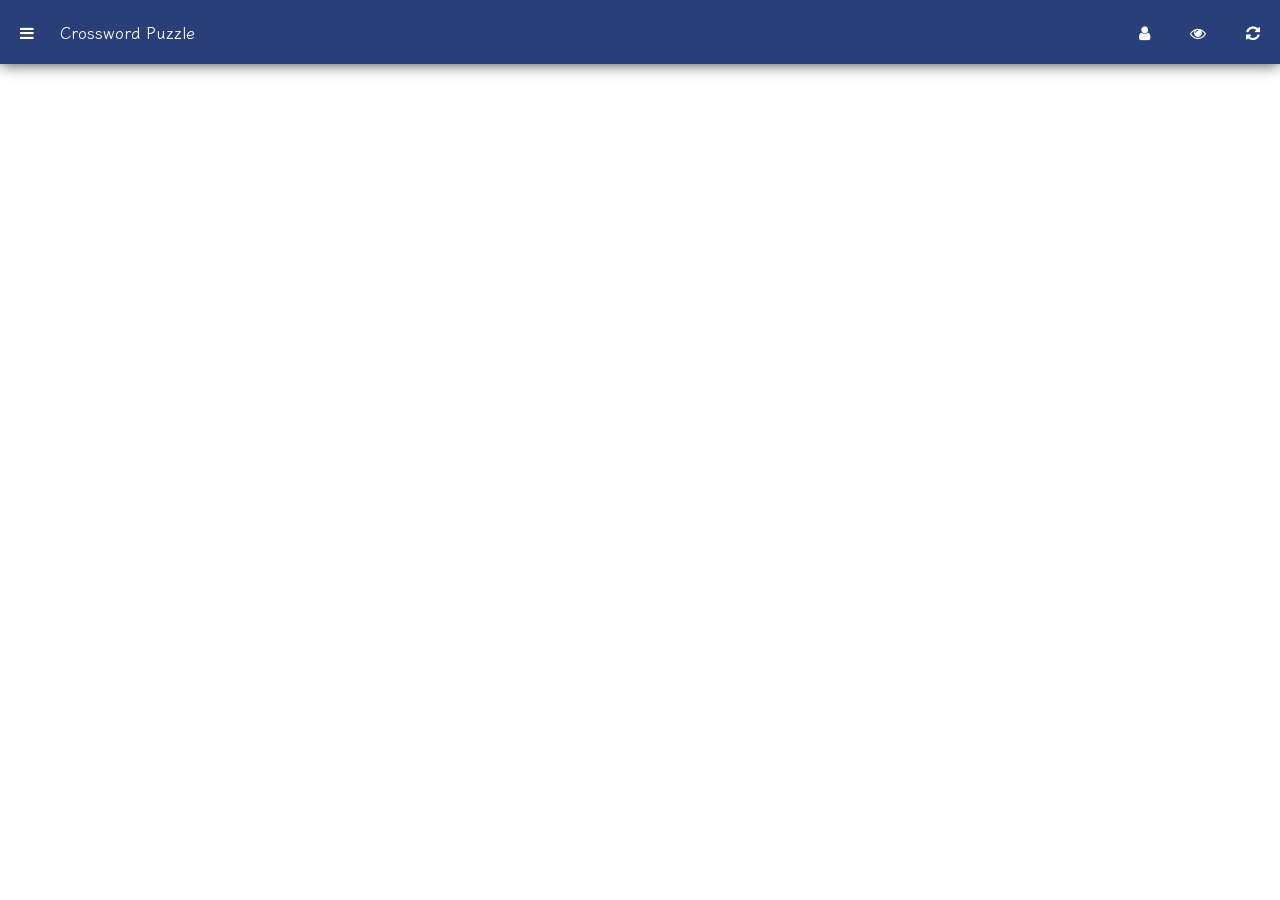
<file: apps/Crossword/index.html>
<!DOCTYPE html>
<html>
	<head>
		<title>Crossword Puzzle</title>
		<link rel="icon" type="image/x-icon" href="/assets/nav-images/logo.png" />
		<link id="favicon" rel="shortcut icon" href="/assets/nav-images/logo.png" />
		<meta
			name="viewport"
			content="width=device-width, initial-scale=1, maximum-scale=1, user-scalable=no"
		/>
		<!--Use this code to embed jquery if necessary: <script src="assets/scripts/jquery.js"></script> -->
		<script src="https://ajax.googleapis.com/ajax/libs/jquery/3.7.1/jquery.min.js"></script>

		<link rel="stylesheet" type="text/css" href="assets/css/font-awesome.css" />
		<link rel="stylesheet" type="text/css" href="assets/css/style.css" />

		<script src="assets/scripts/crossword.js"></script>
	</head>
	<body>
		<div class="screen" id="game">
			<div id="container">
				<div id="ttscontainer" style="overflow: auto; text-align: left">
					<div id="crossword"></div>
				</div>
				<div class="cluebox">
					<p style="padding: 1em; margin-bottom: 0px">
						Let's practice using our vocabulary!
					</p>
					<hr class="solid" />
					<table class="clues" id="clues">
						<tbody>
							<tr>
								<th><b>Across</b></th>
								<td><ul id="across"></ul></td>
							</tr>

							<tr>
								<th><b>Down</b></th>
								<td><ul id="down"></ul></td>
							</tr>
						</tbody>
					</table>
				</div>
			</div>

			<button onclick="toggleAnswer()">
				<i class="fa fa-eye"></i> Show Answers
			</button>
			<button onclick="location.reload()">
				<i class="fa fa-refresh"></i> Another Crossword
			</button>

			<div id="vkeyboard">
				<h3>Enter Correct Answer</h3>
				<div id="kbtnlist"></div>
				<button onclick="$('#vkeyboard').hide()">
					<i class="fa fa-times"></i> Close
				</button>
			</div>
		</div>

		<div id="appbar">
			<span class="abitem" onclick="toggledrawer()"
				><i class="fa fa-bars"></i
			></span>
			<span class="abitem" style="text-align: center; padding-left: 0px"
				>Crossword Puzzle</span
			>
			<span class="abitem" style="float: right" onclick="location.reload()"
				><i class="fa fa-refresh"></i
			></span>
			<span class="abitem" style="float: right" onclick="toggleAnswer()"
				><i class="fa fa-eye"></i
			></span>
			<span
				class="abitem"
				id="themeToggle"
				style="float: right"
				onclick="document.documentElement.classList.toggle('dark');"
				><i class="fa fa-user"></i
			></span>
		</div>
		<div id="drawer">
			<button id="themeToggle">Toggle theme</button>
			<p style="padding: 1em">Choose how much words in a single game level:</p>
			<div class="ditem" onclick="setqcount(15)">
				<i class="fa fa-pencil" style="color: #2a797a"></i> 15 Words
			</div>
			<div class="ditem" onclick="setqcount(10)">
				<i class="fa fa-pencil" style="color: #2a797a"></i> 10 Words
			</div>
			<div class="ditem" onclick="setqcount(5)">
				<i class="fa fa-pencil" style="color: #2a797a"></i> 5 Words
			</div>
		</div>
		<script src="clues.js"></script>
		<script>
document.addEventListener("DOMContentLoaded", () => {
  const btn = document.getElementById("toggle");

  btn.addEventListener("click", () => {
    document.documentElement.classList.toggle("dark");
    console.log(document.documentElement.className);
  });
		</script>
	</body>
</html>
</file>
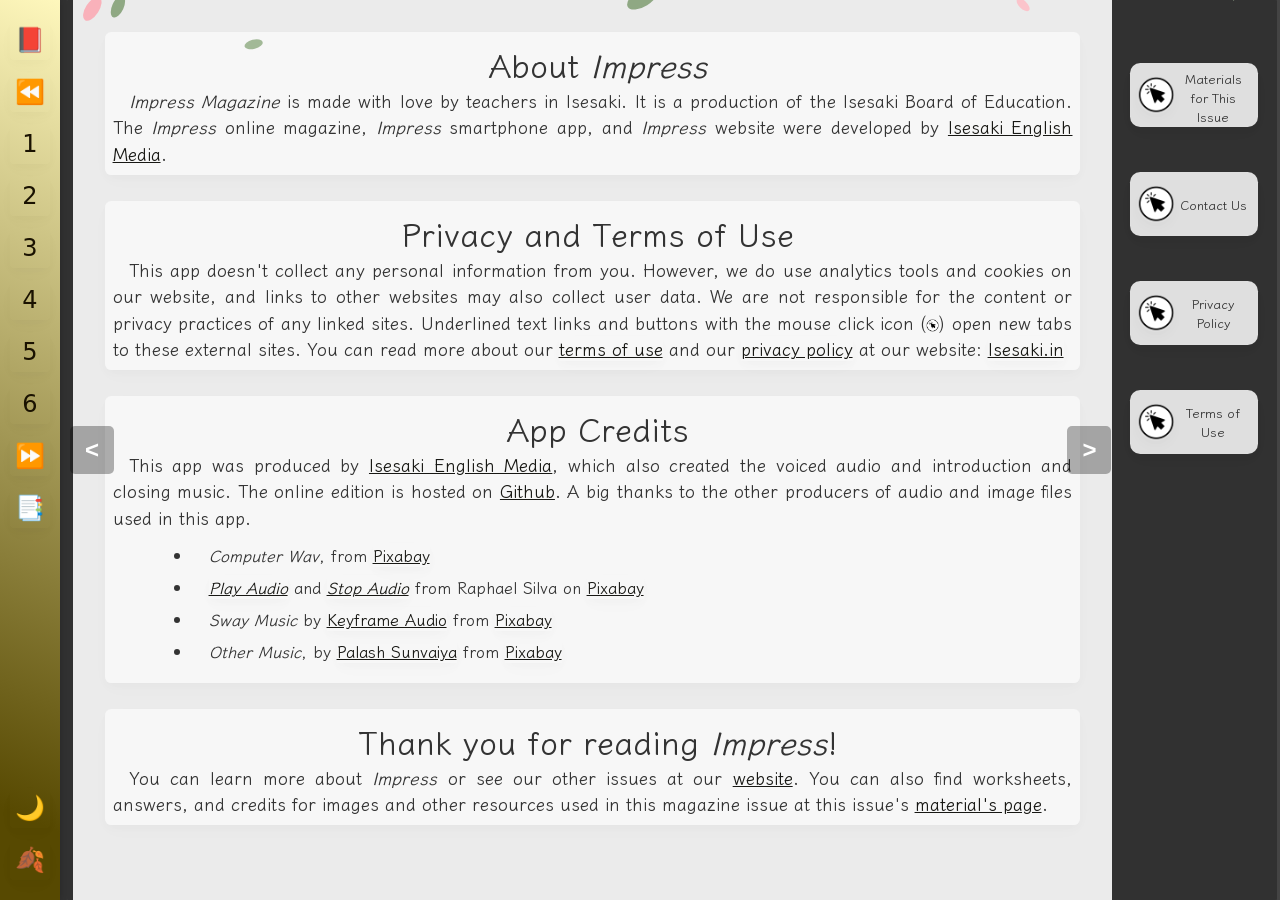
<file: about.html>
<!doctype html>
<html lang="en">
	<head>
		<meta charset="UTF-8" />
		<!-- <meta
			name="viewport"
			content="width=1920, height=1080, initial-scale=1.0, minimum-scale=1.0, maximum-scale=1.0, user-scalable=no"
		/>-->

		<meta name="viewport" content="width=device-width, initial-scale=1.0" />

		<title>Impress Magazine - Summer, 2026</title>
		<link rel="stylesheet" href="/assets/css/styles.css" />
		<link rel="icon" type="image/x-icon" href="/assets/nav-images/logo.png" />
		<link id="favicon" rel="shortcut icon" href="/assets/nav-images/logo.png" />

		<link href="/assets/css/styles-modal.css" rel="stylesheet" />
		<link href="/assets/css/styles-about-blocks.css" rel="stylesheet" />
		<link href="/assets/css/styles-audio-player.css" rel="stylesheet" />

		<script type="text/javascript" src="/assets/scripts/scripts.js"></script>

		<script>
			(function () {
				try {
					const savedTheme = localStorage.getItem("theme");
					const prefersDark = window.matchMedia(
						"(prefers-color-scheme: dark)",
					).matches;
					if (savedTheme === "dark" || (!savedTheme && prefersDark)) {
						document.documentElement.classList.add("dark");
					} else if (savedTheme === "light") {
						document.documentElement.classList.remove("dark");
					} else {
						// Default to dark if nothing set and system isn't dark
						document.documentElement.classList.add("dark");
					}
				} catch (e) {
					console.error("Error applying initial theme class:", e);
				}
			})();
		</script>
	</head>
	<body>
		<nav id="icon-nav">
			<a
				href="https://impress.isesaki.in"
				aria-label="Impress Magazine Gallery"
				class="slide-nav-trigger"
				data-target-slide="slide-alpha"
				>&#128213;</a
			>
			<a
				href="index.html"
				aria-label="Front Cover"
				class="slide-nav-trigger"
				data-target-slide="slide-beta"
				>&#x23EA;</a
			>
			<a href="1.html" aria-label="1">&#x0031;</a>
			<a href="1.html" aria-label="2">&#x0032;</a>
			<a href="3.html" aria-label="3">&#x0033;</a>
			<a href="3.html" aria-label="4">&#x0034;</a>
			<a href="5.html" aria-label="5">&#x0035;</a>
			<a href="5.html" aria-label="6">&#x0036;</a>
			<a href="cover.html" aria-label="Back Cover">&#x23E9;</a>
			<a href="about.html" aria-label="About">&#128209;</a>
			<button id="theme-toggle" aria-label="Switch theme"></button>

			<button id="snow-toggle" aria-label="Toggle Snowflakes">&#x2744;</button>
		</nav>

		<main id="hero">
			<div id="container">
				<!-- Your website content goes here -->

				<div class="item sidebar sidebar-left"></div>

				<div class="item gap-left"></div>

				<div
					class="item content-center"
					id="page-content"
					style="
						background-size: contain;
						background-position: center;
						background-repeat: no-repeat;
						overflow-y: auto;
					"
					data-page-number="8"
					data-prev-page="cover.html"
					data-next-page="index.html"
				>
					<div class="left-content">
						<div class="about-grid-container">
							<div class="about-grid-item">
								<h3 class="credit-header" style="text-align: center">
									About <i>Impress</i>
								</h3>
								<p class="credit-text">
									<i>Impress Magazine</i> is made with love by teachers in
									Isesaki. It is a production of the Isesaki Board of Education.
									The <i>Impress</i> online magazine, <i>Impress</i> smartphone
									app, and <i>Impress</i> website were developed by
									<a href="https://isesaki.in" target="_blank"
										>Isesaki English Media</a
									>.
								</p>
							</div>
							<div class="about-grid-item">
								<h3 class="credit-header" style="text-align: center">
									Privacy and Terms of Use
								</h3>

								<p class="credit-text">
									This app doesn't collect any personal information from you.
									However, we do use analytics tools and cookies on our website,
									and links to other websites may also collect user data. We are
									not responsible for the content or privacy practices of any
									linked sites. Underlined text links and buttons with the mouse
									click icon (<img
										src="/assets/nav-images/link.png"
										style="height: 13px; width: 13px"
									/>) open new tabs to these external sites. You can read more
									about our
									<a
										href="https://www.isesaki.in/terms/"
										class="credit-link"
										target="_blank"
										>terms of use</a
									>
									and our
									<a
										href="https://www.isesaki.in/privacy/"
										class="credit-link"
										target="_blank"
										>privacy policy</a
									>
									at our website:
									<a
										href="https://www.isesaki.in/"
										class="credit-link"
										target="_blank"
										>Isesaki.in</a
									>
								</p>
							</div>

							<div class="about-grid-item">
								<h3 class="credit-header" style="text-align: center">
									App Credits
								</h3>
								<p class="credit-text">
									This app was produced by
									<a href="https://isesaki.in" target="_blank"
										>Isesaki English Media</a
									>, which also created the voiced audio and introduction and
									closing music. The online edition is hosted on
									<a href="https://github.com/" target="_blank">Github</a>. A
									big thanks to the other producers of audio and image files
									used in this app.
								</p>
								<ul>
									<li class="credit-list" style="text-align: justify">
										<em>Computer Wav</em>, from
										<a
											href="https://pixabay.com/sound-effects/?utm_source=link-attribution&utm_medium=referral&utm_campaign=music&utm_content=14702"
											class="credit-link"
											target="_blank"
											>Pixabay</a
										>
									</li>
									<li class="credit-list" style="text-align: justify">
										<a
											href="https://pixabay.com/users/raphaelsilva-4702998/?utm_source=link-attribution&utm_medium=referral&utm_campaign=image&utm_content=2935460"
											class="credit-link"
											target="_blank"
											><em>Play Audio</em></a
										>
										and
										<a
											href="https://pixabay.com/users/raphaelsilva-4702998/?utm_source=link-attribution&utm_medium=referral&utm_campaign=image&utm_content=2935470"
											class="credit-link"
											target="_blank"
											><em>Stop Audio</em></a
										>
										from Raphael Silva on
										<a
											href="https://pixabay.com//?utm_source=link-attribution&utm_medium=referral&utm_campaign=image&utm_content=2935460"
											class="credit-link"
											target="_blank"
											>Pixabay</a
										>
									</li>

									<li class="credit-list" style="text-align: justify">
										<em>Sway Music</em> by
										<a
											href="https://pixabay.com/users/keyframe_audio-32058364/?utm_source=link-attribution&utm_medium=referral&utm_campaign=music&utm_content=134991"
											class="credit-link"
											target="_blank"
											>Keyframe Audio</a
										>
										from
										<a
											href="https://pixabay.com//?utm_source=link-attribution&utm_medium=referral&utm_campaign=music&utm_content=134991"
											class="credit-link"
											target="_blank"
											>Pixabay</a
										>
									</li>
									<li class="credit-list" style="text-align: justify">
										<em>Other Music</em>, by
										<a
											href="https://pixabay.com/users/p4lash-24520502/?utm_source=link-attribution&utm_medium=referral&utm_campaign=music&utm_content=144238"
											class="credit-link"
											target="_blank"
											>Palash Sunvaiya</a
										>
										from
										<a
											href="https://pixabay.com//?utm_source=link-attribution&utm_medium=referral&utm_campaign=music&utm_content=144238"
											class="credit-link"
											target="_blank"
											>Pixabay</a
										>
									</li>
								</ul>
							</div>
							<div class="about-grid-item">
								<h3 class="credit-header" style="text-align: center">
									Thank you for reading <i>Impress</i>!
								</h3>
								<p class="credit-text">
									You can learn more about <i>Impress</i> or see our other
									issues at our
									<a
										href="https://in.isesaki.in/impress-gallery"
										target="_blank"
										>website</a
									>. You can also find worksheets, answers, and credits for
									images and other resources used in this magazine issue at this
									issue's
									<a
										href="https://in.isesaki.in/impress-summer-2026"
										target="_blank"
										>material's page</a
									>.
								</p>
							</div>
						</div>
					</div>
				</div>

				<div class="item gap-right"></div>
				<div class="item sidebar sidebar-right">
					<!-- Buttons -->
					<form
						action="https://in.isesaki.in/impress-summer-2026"
						method="get"
						target="_blank"
					>
						<button
							class="center-items right-nav-buttons clickable"
							type="submit"
						>
							<img
								id="play1-2"
								class="audio-button-image clickable"
								src="/assets/nav-images/link.png"
							/>
							<h6 style="margin: auto">Materials for This Issue</h6>
						</button>
					</form>

					<form
						action="https://sites.google.com/isesaki-school.ed.jp/impress/contact"
						method="get"
						target="_blank"
					>
						<button
							class="center-items right-nav-buttons clickable"
							type="submit"
						>
							<img
								id="play1-3"
								class="audio-button-image clickable"
								src="/assets/nav-images/link.png"
							/>
							<h6 style="margin: auto">Contact Us</h6>
						</button>
					</form>

					<form
						action="https://www.isesaki.in/privacy/"
						method="get"
						target="_blank"
					>
						<button
							class="center-items right-nav-buttons clickable"
							type="submit"
						>
							<img
								id="play1-3"
								class="audio-button-image clickable"
								src="/assets/nav-images/link.png"
							/>
							<h6 style="margin: auto">Privacy Policy</h6>
						</button>
					</form>

					<form
						action="https://www.isesaki.in/terms/"
						method="get"
						target="_blank"
					>
						<button
							class="center-items right-nav-buttons clickable"
							type="submit"
						>
							<img
								id="play1-3"
								class="audio-button-image clickable"
								src="/assets/nav-images/link.png"
							/>
							<h6 style="margin: auto">Terms of Use</h6>
						</button>
					</form>
				</div>
			</div>

			<button id="prev-portrait" aria-label="Previous Slide">&lt;</button>
			<button id="next-portrait" aria-label="Next Slide">&gt;</button>
		</main>

		<canvas id="snowfall"></canvas>

		<script src="/assets/scripts/scripts-snow.js" defer></script>
		<script src="/assets/scripts/scripts-magazine-nav.js"></script>
	</body>
</html>
</file>
<file: apps/Crossword/assets/css/style.css>
@font-face {
	font-family: "Klee One";
	src: url("../../../../assets/font/kleeone_regular.ttf") format("truetype");

	font-weight: normal;
}

@font-face {
	font-family: "Klee One";
	src: url("../../../../assets/font/kleeone_semibold.ttf") format("truetype");

	font-weight: bold;
}

* {
	font-family: "Klee One", Arial, sans serif;
	font-weight: bold;
}

:root {
	--bg-main: #ffffff;
	--bg-panel: #e6e6e6;
	--bg-appbar: #2a3f7a;
	--bg-overlay: rgba(255, 255, 255, 0.85);
	--bg-noad: blue;
	--bg-noborder: #000000;
	--bg-vkeyboard: rgba(255, 255, 255, 0.85);

	--text-main: #000000;
	--text-invert: #ffffff;

	--td-border-width: 1px;
	--td-border-style: solid;
	--td-border-color: #02010a;
	--border-main: #000000;
	--border-soft: #919090;

	--accent: #2a3f7a;
	--bg-hover: rgba(255, 255, 0, 0.625);

	--scrollbar-track: #ffffff;
	--scrollbar-thumb: #000000;
	--scrollbar-thumb-hover: #555;
}

html.dark {
	color-scheme: dark;
}
html.light {
	color-scheme: light;
}

body {
	font-family: "Klee One";
	padding-top: 50px;
	padding-bottom: 70px;
	user-select: none;
}

/* SCROLLBAR STYLING */
/* width */
::-webkit-scrollbar {
	width: 2px;
	height: 2px;
}
/* Track */
::-webkit-scrollbar-track {
	background: var(--scrollbar-track);
}
/* Handle */
::-webkit-scrollbar-thumb {
	background: var(--scrollbar-thumb);
}
/* Handle on hover */
::-webkit-scrollbar-thumb:hover {
	background: var(--scrollbar-thumb-hover);
}

#appbar {
	position: fixed;
	top: 0;
	left: 0;
	right: 0;
	background-color: var(--bg-appbar);
	color: var(--text-invert);
	z-index: 313;
	-webkit-box-shadow: 0px 0px 15px 0px rgba(0, 0, 0, 0.75);
	-moz-box-shadow: 0px 0px 15px 0px rgba(0, 0, 0, 0.75);
	box-shadow: 0px 0px 15px 0px rgba(0, 0, 0, 0.75);
}
.abitem {
	padding: 20px;
	display: inline-block;
}
.noad {
	text-align: center;
}
.noad button {
	border: none;
	background-color: var(--bg-noad);
	color: var(--text-invert);
	padding: 10px;
	border-radius: 5px;
	margin: 5px;
}
#drawer {
	background-color: var(--bg-panel);
	width: 512px;
	max-width: 85%;
	position: fixed;
	left: 0;
	top: 0;
	bottom: 0;
	padding-top: 70px;
	display: none;
	overflow: auto;
	-webkit-box-shadow: 0px 0px 15px 0px rgba(0, 0, 0, 0.75);
	-moz-box-shadow: 0px 0px 15px 0px rgba(0, 0, 0, 0.75);
	box-shadow: 0px 0px 15px 0px rgba(0, 0, 0, 0.75);
}

#crossword {
	text-align: left;
	text-align: center;
	vertical-align: middle;
}

#container {
	display: flex;
	flex-direction: row;
	justify-content: space-between;
	align-items: flex-start;
}

.crossword {
	display: flex;
	border-collapse: collapse;
	font-family: "Klee One", Courier, monospace;
	margin-top: 10px;
	margin-bottom: 10px;
	flex: 1;
	text-align: center;
	vertical-align: middle;
}

.cluebox {
	display: flex;
	text-align: center;
	vertical-align: middle;
	flex-direction: column;
	flex: 1;
	margin-left: 20px; /* Adjust the margin as needed */
}

.crossword td {
	border-width: var(--td-border-width);
	border-style: var(--td-border-style);
	border-color: rgba(48, 54, 164, 0.901);

	padding: 0;
	margin: 0;
	vertical-align: middle;
	padding: 0;
	text-align: center;
	width: 30px;
	height: 30px;
}

.no-border {
	background-color: var(--bg-noborder);
}

.crossword .no-border {
	border: none;
}

.crossword td.number-png {
	filter: none;
}

.clues {
	text-align: center;
	vertical-align: middle;
}
#clues {
	font-size: 20px;
	margin: 1 auto;
	line-height: 1.5;
	padding: 0px;
}

#clues td {
	vertical-align: top;
	margin: 0 auto;
	text-align: left;
	padding: 10px;
}

.canswer {
	display: none;
	color: var(--text-main);
}
button {
	box-sizing: border-box;
	width: 100%;
	padding: 20px;
	border: none;
	outline: none;
	background-color: var(--bg-appbar);
	color: var(--text-invert);
	margin-top: 5px;
	margin-bottom: 5px;
}
#vkeyboard {
	position: fixed;
	top: 0;
	left: 0;
	right: 0;
	bottom: 0;
	background-color: var(--bg-vkeyboard);
	text-align: center;
	display: none;
	padding: 10px;
	z-index: 13;
	padding-top: 70px;
}
.kbtn {
	padding: 10px;
	border: 1px solid var(--border-main);
	background-color: var(--bg-panel);
	margin: 5px;
	display: inline-block;
	width: 30px;
}
th {
	text-align: left;
	font-weight: bold;
}
ul,
li {
	list-style-type: none;
	list-style-position: inside;
	margin: 0;
	margin-right: 5px;
	padding: 0;
}

#game {
	margin-bottom: 10px;
	padding: 10px;
	display: none;
}

.ditem {
	padding: 1em;
	border-bottom: 1px solid var(--border-main);
	margin-bottom: 3px;
}

td:hover {
	background-color: var(--bg-hover);
}
/* Solid border */
hr.solid {
	border-top: 1px solid var(--border-soft);
	width: 100%;
}

/* --- Media Queries --- */

/* Landscape Orientation (Default styles seem landscape-first, so this might refine) */
@media screen and (orientation: landscape) {
	/* Styles specific to landscape */
	/* Example: You might adjust grid columns or container sizes here */
	/* The original rule is kept for reference, but check if #container base styles suffice */
	#container {
		height: 100vh; /* Full height of viewport */
		/* width: 100vw; */ /* Already set */
		/* max-width: 177.77vh; */ /* Aspect ratio constraint using vh */
		/* height: 56.25vw; */ /* Already set */
		/* max-height: 100vh; */ /* Already set */
	}
}

/* Smaller Screens (Example: Tablets) */ /* --- Mobile Styles (screens <= 768px) --- and (orientation: portrait) and */
@media screen and (max-width: 768px) {
	#container {
		flex-direction: column; /* Stack elements vertically */
	}
}

/* Dark Mode doesn't always work consistently since javascript generation interferes with regular CSS */
@media (prefers-color-scheme: dark) {
	:root {
		--bg-main: #000000;
		--bg-panel: #1a1a1a;
		--bg-appbar: #1e2f5c;
		--bg-overlay: rgba(0, 0, 0, 0.85);
		--bg-noad: blue;
		--bg-noborder: #000000;
		--bg-vkeyboard: rgba(38, 37, 37, 0.919);

		--text-main: #ffffff;
		--text-invert: #ffffff;

		--border-main: #ffffff;
		--border-soft: #666666;
		--td-border-width: 1px;
		--td-border-style: solid;
		--td-border-color: #fffdfd;

		--accent: #4a6cff;
		--bg-hover: rgba(255, 255, 0, 0.225);

		--scrollbar-track: #000000;
		--scrollbar-thumb: #ffffff;
		--scrollbar-thumb-hover: #aaaaaa;
	}

	.crossword td {
		background-color: #fffdfd;
	}
	.crossword td.no-border {
		background-color: #080808;
	}
	.canswer {
		color: #a00404;
	}
	#vkeyboard {
		background-color: var(--bg-vkeyboard);
		color: #ffffff;
	}
	.kbtn {
		background-color: #c4c2d2;
		color: #000000;

		/* .crossword td.number-png {
		filter: invert(1);
	}  */
	}
}
</file>
<file: assets/css/styles.css>
/* --- style.css --- */
/* --- Combined styles for layout, theme, slides, toggles, and effects --- */

/* ==========================================================================
   1. FONT SETUP
   ========================================================================== */

@font-face {
	font-family: "Klee One";
	src: url("/assets/font/kleeone_regular.ttf") format("truetype");
	font-weight: normal;
	font-display: swap; /* Improves perceived performance */
}

@font-face {
	font-family: "Klee One";
	src: url("/assets/font/kleeone_semibold.ttf") format("truetype");
	font-weight: bold;
	font-display: swap;
}

@font-face {
	font-family: "Noto Sans JP";
	src: url("/assets/font/NotoSansJP-VariableFont_wght.ttf") format("truetype");
	font-weight: 100;
	font-style: normal;
	font-display: swap; /* Improves perceived performance */
}

/* ==========================================================================
   3. GLOBAL RESETS & BASE STYLES
   ========================================================================== */

*,
*::before,
*::after {
	box-sizing: border-box;
	margin: 0; /* Reset margins */
	padding: 0; /* Reset paddings */
}

/* --- Theme Variables --- */
:root {
	/* Light Mode Colors */
	--bg-color: #f8f8f8;
	--bg-color-divs: #303030ae;
	--bg-color-text-divs: #f8f8f8ef;
	--box-shadow:
		0 4px 8px 0 rgba(0, 0, 0, 0.015), 0 6px 20px 0 rgba(0, 0, 0, 0.015);
	--text-color: #333333; /* Dark text for light mode */
	--nav-bg: #e0e0e0;
	--nav-button-background-color: rgba(255, 255, 255, 0.845);
	--nav-bg-image: linear-gradient(203deg, #fef7bc 0%, #574901 90%);
	--nav-icon-color: #1a1201;
	--link-text: #181814;
	--link-hover-bg: #ffffffc2;
	--cta-bg: var(--nav-icon-color);
	--cta-text: var(--nav-bg); /* Light text for dark button in light mode */
	--tooltip-color: rgb(58, 44, 1); /* Highlight the word */
	--tooltip-text-color: #2f2e2e; /* Tooltip text color for light mode */
	--tooltip-bg-color: #e2e7d4; /* Tooltip background color for light mode */
	--slide-button-bg: rgba(0, 0, 0, 0.3);
	--slide-button-hover-bg: rgba(0, 0, 0, 0.6);
	--slide-button-text: white;

	/* --- Hero Gradient Colors (Light Mode - Slightly Brighter/Different Palette) --- */
	--hero-grad-1: hsl(280, 48%, 74%); /* Muted Violet */
	--hero-grad-2: hsl(240, 47%, 79%); /* Muted Blue */
	--hero-grad-3: hsl(180, 40%, 78%); /* Muted Cyan */
	--hero-grad-4: hsl(120, 47%, 79%); /* Muted Green */
	--hero-grad-5: hsl(60, 46%, 84%); /* Muted Yellow */
	--hero-grad-6: hsl(20, 53%, 84%); /* Muted Orange */

	--hero-text-shadow: 0 1px 3px rgba(0, 0, 0, 0.003); /* Shadow for light mode */
	--hero-cta-bg: hsla(
		0,
		0%,
		20%,
		0.7
	); /* Darker semi-transparent btn for light mode */
	--hero-cta-text: white; /* Light text on btn */
	--hero-cta-hover-bg: hsla(0, 0%, 10%, 0.8);
}

html.dark {
	/* Dark Mode Colors */
	--bg-color: #1a1a1a;
	--bg-color-divs: #080707;
	--bg-color-text-divs: #080707c8;
	--box-shadow:
		0 4px 8px 0 rgba(255, 255, 255, 0.015),
		0 6px 20px 0 rgba(255, 255, 255, 0.015);
	--text-color: #e0e0e0; /* Light text for dark mode */
	--nav-bg: #2c2c2c;
	--nav-button-background-color: rgba(255, 255, 255, 0.308);
	--nav-bg-image: linear-gradient(203deg, #0d0600 0%, #686015 90%);
	--nav-icon-color: #edebd3;
	--link-text: #fcffdb;
	--link-hover-bg: #000000ac;
	--cta-bg: var(--nav-icon-color);
	--cta-text: var(--nav-bg); /* Dark text for light button in dark mode */
	--tooltip-color: rgb(246, 247, 211); /* Highlight the word */
	--tooltip-text-color: #fff; /* Tooltip text color for dark mode */
	--tooltip-bg-color: #29282fef; /* Tooltip background color for dark mode */
	--slide-button-bg: rgba(148, 148, 148, 0.3);
	--slide-button-hover-bg: rgba(255, 255, 255, 0.4);
	--slide-button-text: rgba(218, 252, 236, 0.866);

	/* --- Hero Gradient Colors (Dark Mode - Original Dark Rainbow) --- */
	--hero-grad-1: hsl(0, 64%, 6%); /* Dark Red */
	--hero-grad-2: hsl(41, 66%, 9%); /* Dark Orange */
	--hero-grad-3: hsl(80, 67%, 7%); /* Dark Yellow-Green */
	--hero-grad-4: hsl(160, 68%, 6%); /* Dark Teal */
	--hero-grad-5: hsl(220, 66%, 8%); /* Dark Blue */
	--hero-grad-6: hsl(280, 68%, 6%); /* Dark Violet */

	--hero-text-shadow: 0 1px 2px rgba(0, 0, 0, 0.03); /* Shadow for dark mode */
	--hero-cta-bg: hsla(
		0,
		0%,
		100%,
		0.75
	); /* Lighter semi-transparent btn for dark mode */
	--hero-cta-text: #1a1a1a; /* Dark text on btn */
	--hero-cta-hover-bg: hsla(0, 0%, 100%, 0.9);
}
/* --- End Theme Variables --- */

/* --- Base Styles --- */
html,
body {
	height: 100%;
	font-family:
		system-ui,
		-apple-system,
		BlinkMacSystemFont,
		"Segoe UI",
		Roboto,
		Oxygen,
		Ubuntu,
		Cantarell,
		"Open Sans",
		"Helvetica Neue",
		sans-serif;
	background-color: var(--bg-color-divs);
	color: var(--text-color); /* Default text color applies */
	transition:
		background-color 0.3s ease,
		color 0.3s ease;

	scrollbar-width: thin;
	scrollbar-color: rgba(255, 255, 255, 0.085) transparent;
}

.body::-webkit-scrollbar {
	width: 1px;
}

.body::-webkit-scrollbar-thumb {
	background-color: rgba(255, 255, 255, 0.25);
	border-radius: 1px;
}

.body::-webkit-scrollbar-thumb:hover {
	background-color: rgba(255, 255, 255, 0.8);
}

/* --- Navigation Bar (Desktop - Default) --- */
#icon-nav {
	position: fixed;
	top: 0;
	left: 0;
	bottom: 0;
	width: 60px;
	background-color: var(--nav-bg);
	background-image: var(--nav-bg-image);
	display: flex;
	flex-direction: column;
	align-items: center;
	padding-top: 20px;
	padding-bottom: 20px;
	gap: 12px;
	z-index: 30;
	transition:
		background-color 0.3s ease,
		width 0.3s ease,
		height 0.3s ease,
		top 0.3s ease,
		right 0.3s ease,
		left 0.3s ease,
		bottom 0.3s ease,
		flex-direction 0s;
	box-shadow: 0vw 0.01vw 0.5vw rgba(0, 0, 0, 0.2);
}
/* Nav Links and Base Button Styles (Shared) */
#icon-nav a,
#icon-nav button {
	color: var(--nav-icon-color);
	font-size: 24px;
	text-decoration: none;
	padding: 8px;
	border-radius: 4px;
	display: flex;
	justify-content: center;
	align-items: center;
	transition:
		background-color 0.2s ease,
		color 0.3s ease;
	border: none;
	background: none;
	cursor: pointer;
	width: 40px;
	height: 40px;
	flex-shrink: 0;
	box-shadow: var(--box-shadow);
}
#icon-nav a:hover,
#icon-nav button:hover {
	background-color: var(--link-hover-bg);
	box-shadow: var(--box-shadow);
}
/* Theme Toggle Button Specifics (Desktop) */
#theme-toggle {
	margin-top: auto;
	box-shadow: var(--box-shadow);
}
/* Snow Toggle Button Specifics (Desktop) */
#snow-toggle {
	margin-top: 0;
	box-shadow: var(--box-shadow);
}

/* --- Hero Section (Desktop - Default) --- */
#hero {
	min-height: 100vh;
	height: 100%;
	display: flex;
	justify-content: center;
	align-items: center;
	text-align: center;
	transition:
		padding-top 0.3s ease,
		padding-right 0.3s ease;
	padding-right: 0px;
	padding-left: 0px;
	padding-top: 0px;
	padding-bottom: 0px;
	position: relative;
	overflow: hidden;
	/* --- Animated Dark Rainbow Background --- */
	/* Use CSS variables for gradient colors */
	/* background: linear-gradient(
		135deg,
		var(--hero-grad-1),
		var(--hero-grad-2),
		var(--hero-grad-3),
		var(--hero-grad-4),
		var(--hero-grad-5),
		var(--hero-grad-6),
		var(--hero-grad-1)  Repeat first color for loop 
	); */
	background-size: 500% 500%;
	animation: waveAnimation 10s ease infinite;
	/* --- End Animated Background --- */
}

/* Ensure hero text uses theme text color but adds shadow for readability */
#hero h1,
#hero h2,
#hero h3,
#hero h4,
#hero h5,
#hero p {
	color: var(--text-color); /* USE THEME VARIABLE */
	text-shadow: var(--hero-text-shadow); /* Use theme-dependent shadow */
	position: relative; /* Ensure text is layered above background */
	z-index: 5;
}
/* Style hero CTA button using theme variables for its specific context */
#hero .cta-button {
	background-color: var(--hero-cta-bg);
	color: var(--hero-cta-text);
	text-shadow: none;
	border: 1px solid rgba(0, 0, 0, 0.1);
	position: relative;
	z-index: 5;
	transition:
		background-color 0.3s ease,
		color 0.3s ease;
}
#hero .cta-button:hover {
	background-color: var(--hero-cta-hover-bg);
}

/* --- Slides --- */
.slides-container {
	width: 100%;
	height: auto;
	display: flex;
	justify-content: center;
	align-items: center;
	min-height: 200px;
	position: relative;
	z-index: 3; /* Behind text/buttons */
	height: 100%; /* Ensure text is centered vertically */
}
.slide {
	display: none;
	flex-direction: column;
	align-items: center;
	text-align: center;
	padding: 20px;
	width: 100%;
	max-width: 600px;
	animation: fadeIn 0.6s ease-in-out;
}

.slide.active {
	display: flex;
}

/* Call to Action Button in Slides */
.cta-button {
	display: inline-block;
	padding: 10px 20px;
	background-color: var(--cta-bg);
	color: var(--cta-text);
	text-decoration: none;
	border-radius: 5px;
	font-weight: bold;
	transition:
		background-color 0.3s ease,
		color 0.3s ease,
		opacity 0.2s ease;
}

.cta-button:hover {
	opacity: 0.9;
}

.slide h2 {
	font-size: 2rem;
	margin-bottom: 0.8rem;
	color: var(--text-color);
	transition: color 0.3s ease;
}

.slide p {
	font-size: 1.1rem;
	line-height: 1.6;
	margin-bottom: 1.5rem;
	color: var(--text-color);
	transition: color 0.3s ease;
}

/* Slide Content styles are handled by the #hero selectors above */

/* --- Slide Navigation Buttons (Prev/Next - Desktop Default) --- */
#prev-portrait,
#next-portrait {
	position: absolute;
	top: 50%;
	transform: translateY(-50%);
	background-color: var(--slide-button-bg);
	color: var(--slide-button-text);
	border: none;
	font-size: 24px;
	font-weight: bold;
	padding: 10px 15px;
	cursor: pointer;
	border-radius: 5px;
	z-index: 5; /* Above slides, below nav */
	transition:
		background-color 0.3s ease,
		color 0.3s ease,
		right 0.3s ease,
		left 0.3s ease;
}
#prev-portrait:hover,
#next-portrait:hover {
	background-color: var(--slide-button-hover-bg);
}
#prev-portrait {
	left: calc(55px + 15px);
}
#next-portrait {
	right: calc(12vw + 15px);
}

/* --- Snowfall Canvas --- */
#snowfall {
	position: fixed;
	top: 0;
	left: 0;
	width: 100%;
	height: 100%;
	pointer-events: none;
	z-index: 4;
	/* display initial state set by JS */
}

/* --- Animations --- */
@keyframes fadeIn {
	from {
		opacity: 0;
	}
	to {
		opacity: 1;
	}
}
/* Keyframes for Hero Background Animation */
@keyframes waveAnimation {
	0% {
		background-position: 0% 50%;
	}
	50% {
		background-position: 100% 50%;
	}
	100% {
		background-position: 0% 50%;
	}
}

/* --- Main Layout Container --- */

#container {
	position: relative;
	top: 0;
	right: 0;
	bottom: 0;
	left: 0;
	width: 100%;
	height: 100%;
	/* height: 56.25vw;  16:9 aspect ratio (9/16 * 100) based on width */
	max-height: 100vh; /* Prevent container from exceeding viewport height */
	max-width: 100%; /* Prevent container from exceeding viewport width */
	/* padding-bottom: 56.25%; */ /* Alternative aspect ratio method, usually used with height: 0 */
	margin: 0.2vw;
	overflow: hidden;
	background-color: var(--bg-color-divs); /* Use theme variable */

	/* Grid Layout Setup */
	display: grid;
	grid-template-columns: 65px 5px 1fr 5px 12.5vw; /* sidebar | gap | content | gap | sidebar */
	grid-template-areas: "sidebar-left gap-left content-center gap-right sidebar-right";
	grid-gap: 0vw; /* Explicitly setting gap to 0 */
	z-index: 2; /* Base layer for content */
}

/* --- Grid Areas within #container --- */

#container .sidebar-left {
	grid-area: sidebar-left;
	display: flex;
	height: 100%;
	align-items: center;
	justify-content: center;
	flex-direction: column;
	z-index: 5; /* Above gap, below content */
	border-radius: 0.15vw;
	/* Combined box-shadow rule */
	/* box-shadow: 0vw 0.01vw 0.05vw rgba(0, 0, 0, 0.5); */
	/* Sidebar Gradient Coloring -- Change this for each issue */
	/* Moved from separate .sidebar class for clarity as it applies here */
	background-color: var(--bg-color-divs); /* Use theme variable */

	padding: 1vw; /* Moved from .sidebar */
}

#container .gap-left {
	grid-area: gap-left;
	height: 100%;
	background-color: var(--bg-color-divs);

	z-index: 0; /* Lowest z-index */
}

#container .content-center {
	grid-area: content-center;
	padding: 0;
	margin: 0;
	height: 100%;
	width: 100%;
	border: 0vw;
	background-color: var(--bg-color-divs);
	/* box-shadow: 0vw 0.01vw 0.5vw rgba(0, 0, 0, 0.2); */
	z-index: 3; /* Highest z-index */
	/* Example background commented out */
	/* background-image: url('./Web/page01.jpg');
	   background-size: contain;
	   background-position: center;
	   background-repeat: no-repeat; */
}

#container .gap-right {
	grid-area: gap-right;
	height: 100%;
	background-color: var(--bg-color-divs);

	z-index: 0; /* Lowest z-index */
}

#container .sidebar-right {
	grid-area: sidebar-right;
	display: flex;
	height: 100%;
	align-items: flex-end;
	justify-content: right;
	flex-direction: column;
	z-index: 5; /* Above gap, below content */
	border-radius: 0.15vw;
	/* Combined box-shadow rule */
	/* box-shadow: 0vw 0.01vw 0.05vw rgba(0, 0, 0, 0.5); */
	/* Sidebar Gradient Coloring -- Change this for each issue */
	/* Moved from separate .sidebar class for clarity as it applies here */
	background-color: var(--bg-color-divs);
	padding-top: 7vh; /* Moved from .sidebar */
	padding-inline: 1.5vw;
	gap: 5vh; /* Added gap between items */
}

/* --- Typography --- */
/* Note: Using vw units for font-size provides fluid scaling but can lead */
/* to accessibility issues (too large/small text) and ignores user preferences. */
/* Consider using 'rem', 'em', or CSS clamp() for better control. */

p {
	font-size: 2vw;
	line-height: 1.5;
}

.small-text {
	font-size: 1.7vw;
	text-align: left;
}

h1 {
	font-size: 2.6rem;
	font-weight: bold;
}

h2 {
	font-size: 2.1rem;
	font-weight: bold;
}

h3 {
	font-size: 2rem;
	font-weight: bold;
}

h4 {
	font-size: 2vw;
	font-weight: bold;
}

h5 {
	font-size: 1.5vw;
	font-weight: bold;
}

h6 {
	font-size: 1vw;
	font-weight: bold;
}

small {
	font-size: 0.6vw;
}

.credit-text {
	font-size: 1.3vw;
	text-indent: 1vw; /* Mixes vw and vh, consider standardizing */
	line-height: 2;
	text-align: justify;
	color: var(--text-color);
}

.credit-text-small {
	font-size: 1vw; /* Mixes vw and vh, consider standardizing */

	font-family: "Noto Sans JP";
	margin-left: 0.3vh;
	line-height: 2;
	text-indent: -0.3vh; /* Creates a hanging indent */
	line-height: 1.2;
}

.credit-link {
	cursor: pointer;
	box-shadow: var(--box-shadow);
}

.credit-link:hover {
	background-color: var(--link-hover-bg);
}

/* --- Component Styles --- */

.item {
	background-color: var(--bg-color);
	/* background-image: linear-gradient(130deg, #bcb8c4 0%, #9da5c9 55%, #bcb8c4 100%); */
	box-shadow: none;
	color: var(--text-color);
	border-radius: 0vw;
	border: 0vw solid #171717;

	display: inline-grid; /* Changed from flex */
	justify-content: center;
	align-items: center;
	font-size: 1.1vw;
	font-weight: bold;
}

/* Combined .header and .footer styles */
.header,
.footer {
	background-color: var(--bg-color);
	background-image: linear-gradient(160deg, #eeedf1 0%, #3c1000 127%);
	box-shadow: 0vw 0.01vw 0.05vw rgba(0, 0, 0, 0.5); /* Simplified shadow */
	border: 0vw;
	text-align: center;
	border-radius: 0.15vw;
	margin: 0.1vw;
	align-items: center; /* Useful if display is flex/grid */
	justify-content: center; /* Useful if display is flex/grid */
}

/* Buttons */
.menu-button {
	height: 6.2vw;
	width: 6.2vw;
	background-image: linear-gradient(160deg, #f0eff3 0%, #0e0135 127%);
	border-radius: 0.15vw; /* Consistent radius */
	box-shadow: 0vw 0.1vw 0.5vw rgba(0, 0, 0, 0.5);
	border: 0vw;
	color: var(--text-color);
	font-family: "Klee One", cursive;
	object-fit: contain; /* Useful for replaced elements like img inside */
	display: inline-flex;
	justify-content: center;
	align-items: center;
	transition:
		background-color 0.2s,
		transform 0.2s; /* Added transform */
}

.menu-button:hover {
	background-color: rgba(16, 3, 73, 0.884);
	/* Suggestion: Use transform for scaling instead of changing dimensions */
	/* to avoid layout shifts (reflow). */
	/* height: 7vw; */
	/* width: 7vw; */
	transform: scale(1.1);
}

.menu-button-small {
	height: 3.1vw;
	width: 6.2vw;
	background-image: linear-gradient(160deg, #f0eff3 0%, #0b0135 127%);
	border-radius: 0.15vw; /* Consistent radius */
	box-shadow: 0vw 0.1vw 0.5vw rgba(0, 0, 0, 0.5);
	border: 0vw;
	color: #f8f6ff;
	font-family: "Klee One", cursive;
	object-fit: contain;
	display: inline-flex;
	justify-content: center;
	align-items: center;
	transition:
		background-color 0.2s,
		transform 0.2s; /* Added transform */
}

.menu-button-small:hover {
	background-color: rgba(28, 6, 124, 0.884);
	/* Suggestion: Use transform for scaling */
	/* height: 4vw; */
	/* width: 7vw; */
	transform: scale(1.1);
}

/* Image Buttons (Audio, QR, Left Menu) */
/* Base class for common hover behavior (optional refactor) */
.image-button-base {
	box-shadow: var(--box-shadow);
	object-fit: contain;
	transition:
		background-color 0.2s,
		transform 0.2s; /* Added transform */
	cursor: pointer; /* Indicate interactivity */
}

.image-button-base:hover {
	/* Define a generic hover background or use specific ones below */
	transform: scale(1.1); /* Use transform for scaling */
}

.audio-button-image {
	/* extends .image-button-base */
	box-shadow: var(--box-shadow);
	object-fit: contain;
	transition:
		background-color 0.2s,
		transform 0.2s;
	cursor: pointer;
	border-radius: 5vw; /* Large radius for circle */
	max-height: 3vw;
	max-width: 3vw;
}

.audio-button-image:hover {
	background-color: rgba(173, 196, 255, 0.884);
	transform: scale(1.1);
	/* max-height: 3.3vw; */ /* Avoid changing dimensions */
	/* max-width: 3.3vw; */
}

.audio-button-image-small {
	/* extends .image-button-base */
	box-shadow: 0vw 0.01vw 0.05vw rgba(0, 0, 0, 0.5);
	object-fit: contain;
	transition:
		background-color 0.2s,
		transform 0.2s;
	cursor: pointer;
	border-radius: 3vw; /* Large radius for circle */
	max-height: 1.5vw;
	max-width: 1.5vw;
}

.audio-button-image-small:hover {
	background-color: rgba(181, 173, 255, 0.884);
	transform: scale(1.1);
	/* max-height: 2vw; */ /* Avoid changing dimensions */
	/* max-width: 2vw; */
}

.qr-button-image {
	/* extends .image-button-base */
	box-shadow: 0vw 0.01vw 0.05vw rgba(0, 0, 0, 0.5);
	object-fit: contain;
	transition:
		background-color 0.2s,
		transform 0.2s;
	cursor: pointer;
	border-radius: 0vw;
	max-height: 5.7vw;
	max-width: 5.7vw;
}

.qr-button-image:hover {
	background-color: rgba(189, 173, 255, 0.884);
	transform: scale(1.02); /* Subtle scale for less jump */
	/* max-height: 5.8vw; */
	/* max-width: 5.8vw; */
}

.qr-button-image-large {
	/* extends .image-button-base */
	box-shadow: 0vw 0.01vw 0.05vw rgba(0, 0, 0, 0.5);
	object-fit: contain;
	transition:
		background-color 0.2s,
		transform 0.2s;
	cursor: pointer;
	border-radius: 0vw;
	max-height: 10.5vw;
	max-width: 10.5vw;
}

.qr-button-image-large:hover {
	background-color: rgba(184, 173, 255, 0.884);
	transform: scale(1.02); /* Subtle scale */
	/* max-height: 10.7vw; */
	/* max-width: 10.7vw; */
}

.left-menu-image {
	/* extends .image-button-base */
	box-shadow: 0vw 0.1vw 0.5vw rgba(0, 0, 0, 0.5); /* Slightly different shadow */
	object-fit: contain;
	transition:
		background-color 0.2s,
		transform 0.2s;
	cursor: pointer;
	border-radius: 0.1vw;
	height: 2.7vw;
	width: 2.7vw;
	background-color: #dfdefd;
}

.left-menu-image:hover {
	background-color: rgba(173, 178, 255, 0.884);
	transform: scale(1.2); /* Larger scale */
	/* height: 3.5vw; */
	/* width: 3.5vw; */
}

/* Styled Links */
a {
	color: var(--link-text);
	/*color: var(--text-color);  Default text color applies */
	cursor: pointer;
}

a.button {
	/* Makes <a> tags look like buttons */
	-webkit-appearance: button;
	-moz-appearance: button;
	appearance: button;
	text-decoration: none;
	color: initial; /* Or set a specific color */
	/*color: var(--text-color);  Default text color applies */
	cursor: pointer;
}

/* --- Left Sidebar Specific Content --- */

.header-left {
	height: 6vw;
	width: 6vw;
	z-index: 4; /* Ensure it's above sidebar background? */
	margin: 0.5vw;
	background: none; /* Explicitly no background */
}

.left-menu {
	display: flex;
	align-items: center;
	/* justify-content: space-between; */ /* This spreads items out, center might be intended */
	justify-content: center; /* If buttons should be centered */
	flex-direction: column;
	grid-gap: 0.5vw;
	padding: 0vw;
	margin: 0.5vw;
	margin-bottom: 1vw;
	height: 37.25vw; /* Specific height */
	width: 100%; /* Take full width of sidebar area */
}

.footer-left-top {
	height: 3vw;
	width: 6vw;
	z-index: 4;
	margin: 0.5vw;
	background: none;
}
.footer-left-bottom {
	height: 3vw;
	width: 6vw;
	z-index: 4;
	margin: 0.5vw;
	background: none;
}

.left-menu-button {
	/* Container for the menu image, if needed */
	display: flex;
	align-items: center;
	justify-content: center;
	flex-direction: column;
}

.left-content {
	padding: 0;
	margin: 0;
	height: inherit; /* Inherit height from container */
	width: inherit; /* Inherit width */
	border: 0vw;
}

.left-content-image {
	height: inherit;
	width: inherit;
	padding: 0;
	margin: 0;
	border: 0vw;
	object-fit: contain;
	display: block; /* Removes extra space below image */
}

/* --- Utility Classes --- */

.center-items {
	display: flex;
	justify-content: flex-start; /* Correct value for left alignment */
	align-items: center;
	background-color: var(--bg-color);
	border: none;
	color: var(--text-color);
	font-family: "Klee One"; /* Already default, but explicit */
	border-radius: 0.8vw; /* Removed duplicate */
	padding: 0.5vw;
}

.right-nav-buttons {
	height: 5vw;
	width: 10vw;
	justify-content: flex-start; /* Correct value */
	background-color: var(--nav-button-background-color);
	box-shadow: var(--box-shadow);
	/* Assumes display: flex/grid is set on parent or here */
}

.hidden-fill-image {
	opacity: 0;
	height: inherit;
	width: inherit;
	padding: 0;
	margin: 0;
	object-fit: fill;
	display: block;
	border: 0vw;
	border-radius: 0vw;
}

.clickable {
	cursor: pointer;
}

/* --- Audio and Video Controls --- */
audio {
	display: block;
	position: absolute;
	width: 20vw;
	height: 3.3vh;
	top: 2.4vh; /* Adjust positioning */
	left: calc(15px + 11vw);

	z-index: 10; /* Ensure controls are above other content */

	color: var(--text-color); /* Match close button style */
	/*background-color: var(--bg-color);  Match close button style */

	cursor: pointer;
	transition: color 0.2s;

	background-color: var(--bg-color); /* Match close button style */
	color: var(--text-color); /* Match close button style */
	border-radius: 0.5vw; /* Rounded corners for controls */
	box-shadow: var(--box-shadow); /* Shadow for depth */
	padding: 0.5vw; /* Padding for aesthetics */
	transition:
		background-color 0.3s ease,
		color 0.3s ease;
}

/* --- Media Queries --- */

/* Landscape Orientation (Default styles seem landscape-first, so this might refine) */
@media screen and (orientation: landscape) {
	/* Styles specific to landscape */
	/* Example: You might adjust grid columns or container sizes here */
	/* The original rule is kept for reference, but check if #container base styles suffice */
	#container {
		height: 100vh; /* Full height of viewport */
		/* width: 100vw; */ /* Already set */
		/* max-width: 177.77vh; */ /* Aspect ratio constraint using vh */
		/* height: 56.25vw; */ /* Already set */
		/* max-height: 100vh; */ /* Already set */
	}
}

/* Smaller Screens (Example: Tablets) (screens <= 768px) or Portrait Mode */
@media screen and (max-width: 768px), screen and (orientation: portrait) {
	#icon-nav {
		top: 0;
		right: 0;
		left: 0;
		bottom: auto;
		width: 100%;
		height: 55px;
		flex-direction: row;
		justify-content: space-around;
		align-items: center;
		padding-top: 0;
		padding-bottom: 0;
		padding-left: 5px;
		padding-right: 5px;
		gap: 1px;
	}

	#icon-nav a,
	#icon-nav button {
		font-size: 18px;

		padding: 6px;
		border-radius: 3px;

		width: 36px;
		height: 36px;
		flex-shrink: 0;
		box-shadow: var(--box-shadow);
	}

	h1 {
		font-size: 3vw;
		font-weight: bold;
	}

	h2 {
		font-size: 1.5rem;
		font-weight: bold;
	}

	h3 {
		font-size: 1.3rem;
		font-weight: bold;
	}

	#theme-toggle,
	#snow-toggle {
		margin-top: 0;
	}
	#hero {
		padding-right: 0px;
		padding-left: 0px;
		padding-top: 0px; /* Nav height + gap */
	}
	#prev-slide {
		left: 10px;
		padding: 8px 12px;
		font-size: 20px;
	}
	#next-slide {
		right: 10px;
		padding: 8px 12px;
		font-size: 20px;
	}
	#hero h2 {
		font-size: 1.8rem;
	}
	#hero p {
		font-size: 1rem;
	}

	#container {
		/* Adjust the grid layout for mobile */
		grid-template-columns: 1fr; /* Single column for vertical layout */
		grid-template-rows: 60px auto auto auto auto; /* Define rows based on content */
		grid-template-areas:
			"sidebar-left"
			"gap-left"
			"content-center"
			"gap-right"
			"sidebar-right"; /* Adjust order as needed */
		/* You might want to add a vertical gap if desired */
		grid-row-gap: 0px; /* Example vertical gap */
		height: 100vh; /* Full height of viewport */
	}

	/* You might need to adjust styles for the sidebar and content for the vertical layout */
	#container .sidebar-left {
		/* Styles for the top sidebar in vertical layout */
		width: 100%; /* Make it full width */
		height: 60px;
		padding-top: 1vh;
	}

	#container .gap-left {
		/* Styles for the gap in vertical layout (might be less relevant or removed) */
		/* Example: hide the gap in vertical layout */
		height: 5px;
	}
	#container .gap-right {
		/* Styles for the gap in vertical layout (might be less relevant or removed) */
		display: none; /* Example: hide the gap in vertical layout */
		height: 0vh;
	}

	#container .content-center {
		/* Styles for the content in vertical layout */
		height: 83vh;
	}

	/* You might need to adjust styles for the sidebar and content for the vertical layout */
	#container .sidebar-right {
		/* Styles for the top sidebar in vertical layout */
		width: 100%; /* Make it full width */
		height: 8vh;
		flex-direction: row;
		align-items: center;
		background-color: var(--bg-color-divs);

		justify-content: center;

		padding-top: 0vh; /* Moved from .sidebar */
		gap: 3vw; /* Added gap between items */
	}

	#prev-portrait {
		left: calc(0px + 15px);
	}
	#next-portrait {
		right: calc(0px + 15px);
	}
	.credit-text {
		font-size: xxx-small;
		line-height: 1;
		text-align: justify;
		color: var(--text-color);
	}

	.credit-text-small {
		font-size: xxx-small;
		line-height: 1;
	}

	audio {
		top: calc(5px + 4rem); /* Adjust positioning */
		font-size: 10px; /* Match close button size - 2.5vw;*/
		width: 60vw;
	}
}
@media (hover: hover) {
	.caption-text::-webkit-scrollbar-thumb {
		background-color: transparent;
	}

	.caption-text:hover::-webkit-scrollbar-thumb {
		background-color: rgba(255, 255, 255, 0.35);
	}
}
</file>
<file: assets/css/styles-modal.css>
/* --- styles-modal.css --- */
/* --- Modal Styles --- */

/* ==========================================================================
   1. Font Setup
   ========================================================================== */

@font-face {
	font-family: "Klee One";
	src: url("/assets/font/kleeone_regular.ttf") format("truetype");
	font-display: swap; /* Improves perceived performance */
}

@font-face {
	font-family: "Noto Sans JP";
	src: url("/assets/font/NotoSansJP-VariableFont_wght.ttf") format("truetype");
	font-weight: 100;
	font-style: normal;
	font-display: swap; /* Improves perceived performance */
}

/* ==========================================================================
   2. Hidden Text (Modal) Styles
   ========================================================================== */

.hidden-text {
	/* Serves as the modal background/overlay */
	display: none; /* Hidden by default, shown via JS */
	position: fixed; /* Cover viewport */
	z-index: 10; /* High stack order */
	left: 0;
	top: 0;
	width: 100%;
	height: 100%;
	overflow: auto; /* Scroll if content overflows */
	background-color: rgba(0, 0, 0, 0.65);
	color: var(--text-color); /* Default text color for overlay (if any) */
	/* Centering for the modal-content box */
	/* display: flex; /* Use flex to center modal-content */
	/* justify-content: center; */
	/* align-items: center; */
	/* Note: Padding-top method also works if flex is not desired */
	padding-top: 0vh; /* Adjust as needed for vertical position */
	padding-left: 60px; /* Adjust as needed for horizontal position */

	font-family: "Klee One", cursive;
}

.modal-content {
	position: relative; /* Needed for absolute positioning of close button */
	background-color: var(--bg-color-divs);
	color: var(--text-color); /* Text color inside modal */
	margin: auto; /* Centered horizontally */
	padding: 1%; /* Padding applied to header/body/footer */
	border: 0px solid #888;
	width: 100%; /* Responsive width */
	height: 100%;

	/* max-width: 800px;  Optional max-width */

	animation: animatetop 0.15s;
}

/* Text container with flexbox */
.text-container {
	max-width: 100%;
	max-height: 100%;
	width: 100%;
	height: 100%;
	box-shadow: var(--box-shadow);
}

/* Modal Animation */
@keyframes animatetop {
	from {
		top: -300px; /* Start off-screen */
		opacity: 0;
	}
	to {
		top: 0; /* End at final position */
		opacity: 1;
	}
}
/* Add vendor prefix if needed for older browsers */
@-webkit-keyframes animatetop {
	from {
		top: -300px;
		opacity: 0;
	}
	to {
		top: 0;
		opacity: 1;
	}
}

.modal-header {
	padding: 1vw 1.5vw; /* Use vw or px */
	background-color: var(--bg-color);
	color: var(--text-color);
	position: relative; /* Context for close button */
	height: 5%;
	box-shadow: var(--box-shadow);
	width: 100%;
}

.modal-body {
	padding: 1vw 1.5vw;
	/* height: 90vh; */ /* Careful with fixed vh heights inside modals, */
	/* consider max-height and overflow: auto instead */
	/* max-height: 75vh;  Example max height */
	overflow-y: auto; /* Allow scrolling within modal body */
	overflow-x: hidden; /* Prevent horizontal overflow */
	padding-left: 1rem;
	height: 85%;
	width: 100%;
	align-items: stretch; /* Ensures equal height */
	justify-content: center;

	color: var(--text-color);
	background-color: var(--bg-color-text-divs);
	margin: auto;
}

.modal-footer {
	padding: 1vw 1.5vw;
	background-color: var(--bg-color);
	color: var(--text-color);
	height: 10%;
	box-shadow: var(--box-shadow);
	width: 100%;
}

.close {
	/* Modal Close Button */
	color: var(--text-color); /* Lighter default color on dark header */
	position: absolute;
	top: 15%; /* Adjust positioning */
	right: 1.5vw; /* Adjust positioning */
	font-size: 20px; /* Adjust size */
	font-weight: bold;
	line-height: 1; /* Ensure consistent vertical alignment */
	cursor: pointer;
	transition: color 0.2s;
	z-index: 10; /* Ensure it's above other content */
}

.close:hover,
.close:focus {
	color: var(--text-color); /* Brighter white on hover */
	text-decoration: none;
}

/* Modal Play Buttons */
.modal-play,
.modal-play-left {
	color: var(--text-color); /* Match close button style */
	position: absolute;

	top: 0.8%; /* Adjust positioning */

	font-size: 20px; /* Adjust size */
	font-weight: bold;
	cursor: pointer;
	transition: color 0.2s;
	z-index: 10; /* Ensure it's above other content */
}

.modal-play {
	/*left: auto;  Let right positioning take effect */
	right: 5vw; /* Position relative to the right side */
}

.modal-play-left {
	left: 1.5vw; /* Position relative to the left side */
}

.modal-play:hover,
.modal-play:focus,
.modal-play-left:hover,
.modal-play-left:focus {
	color: var(--text-color);
	text-decoration: none;
}

/* --- Lightbox/Slideshow Styles --- */

.mySlides {
	display: none; /* Hidden by default */
	height: 100%; /* Full height of the modal */
}

/* Next & previous buttons */
.prev,
.next {
	cursor: pointer;
	position: absolute;
	top: 50%; /* Center vertically */
	transform: translateY(-50%); /* Precise vertical centering */
	width: auto;
	padding: 16px; /* Use px or rem for controls */
	color: var(--text-color);
	font-weight: bold;
	font-size: 20px; /* Use px or rem */
	transition: background-color 0.6s ease;
	border-radius: 0 3px 3px 0;
	user-select: none;
	-webkit-user-select: none;
	z-index: 10; /* Ensure they are above slide content */
}

/* Position the buttons */
.prev {
	left: calc(0px + 15px);
	border-radius: 3px 0 0 3px; /* Flipped radius */
}
.next {
	right: calc(0px + 15px);
	border-radius: 0 3px 3px 0; /* Original radius */
}

/* Hover effect */
.prev:hover,
.next:hover {
	background-color: rgba(0, 0, 0, 0.8);
}

/* Number text (1/3 etc) */
.numbertext {
	color: var(--text-color);
	font-size: 12px; /* Use px or rem */

	position: absolute;
	top: 0.8%; /* Adjust positioning */
	right: 6vw; /* Adjust positioning */

	z-index: 6; /* Ensure it's above the image */
}

/* Caption Text */
.caption-container {
	text-align: center;
	background-color: var(--bg-color-text-divs);
	padding: 2px 16px;
	color: var(--text-color);
}

/* Thumbnail/Demo images */
.demo {
	opacity: 0.6;
	cursor: pointer;
	transition: opacity 0.3s;
}

.active, /* Class for active thumbnail */
  .demo:hover {
	opacity: 1;
}

/* Optional image styles */
img {
	/* Fix potential gap below images */
	vertical-align: middle;
	/* margin-bottom: -4px; */ /* vertical-align is usually better */
}

img.hover-shadow {
	transition: box-shadow 0.3s;
}

.hover-shadow:hover {
	box-shadow: var(--box-shadow);
}

/* --- Media Queries --- */

/* Landscape Orientation (Default styles seem landscape-first, so this might refine) */
@media screen and (orientation: landscape) {
	/* Styles specific to landscape */
	/* Example: You might adjust grid columns or container sizes here */
	/* The original rule is kept for reference, but check if #container base styles suffice */
}

/* Smaller Screens (Example: Tablets) (screens <= 768px) or Portrait Mode */
@media screen and (max-width: 768px), screen and (orientation: portrait) {
	.hidden-text {
		padding-left: 0px;
	}

	/* Position the buttons */
	.prev {
		left: calc(0px + 15px);
	}
	.next {
		right: calc(0px + 15px);
	}
	.numbertext {
		top: calc(50px + 0%);
	}

	/* Modal Play Buttons */

	.modal-play-left {
		top: calc(5px + 0.1rem); /* Adjust positioning */

		font-size: 10px; /* Match close button size - 2.5vw;*/
	}

	.modal-play {
		top: calc(60px + 0.8%); /* Adjust positioning */
		right: calc(5px + 5vw); /* Position relative to the right side */
		font-size: 10px; /* Match close button size - 2.5vw;*/
	}

	.modal-play-left {
		left: calc(5px + 1.5vw); /* Position relative to the left side */
	}

	.text-container {
		padding-top: calc(60px + 0%); /* Adjust positioning */
	}
}
</file>
<file: assets/css/styles-about-blocks.css>
.about-grid-container {
	align-items: stretch;
	vertical-align: middle;
	margin:auto;
	gap: 2vw; /* Adjust the gap between blocks */
	background-color: var(--bg-color-text-divs);
	height: 100%;
	padding: 2rem;
	font-size: 3vh;
	text-align: left;
	text-indent: 0.9vw;
	
	line-height: 2;
	text-align: justify;
	font-family: "Klee One";
	display: flex;
	flex-direction: column;
}

.about-grid-item {
	/*background-color: #000000, 0; */ /* Background color for blocks */
	background-color: var(--bg-color-text-divs); /* Background color for blocks */
	/* border: 1px solid #cccccc0f;  Border around blocks */
	border-radius: 0.5vw; /* Rounded corners for blocks */
	padding: .5rem;

	box-shadow: var(--box-shadow); /* Box shadow for depth */
	-webkit-animation-name: animatetop;
	-webkit-animation-duration: 0.4s;
	animation-name: animatetop;
	animation-duration: 0.15s;

	align-items: left;
	text-align: left;

	tab-size: 2vw;
}

.credit-header {
	font-size: 2rem;

	line-height: 1.5;
	text-align: justify;
	color: var(--text-color);
}
.credit-text {
	font-size: 1.1rem;
	text-indent: 1rem;
	line-height: 1.5;
	text-align: justify;
	color: var(--text-color);
}
.credit-list {
	font-size: 1rem;
	text-indent: 1rem;
	line-height: 1;
	text-align: justify;
	margin: 1rem;
	margin-left: 5rem;
	color: var(--text-color);
}

.credit-text-small {
	font-size: 0.8rem;

	font-family: "Noto Sans JP";
	margin-left: 0.3vh;
	line-height: 2;
	text-indent: -0.3vh; /* Creates a hanging indent */
	line-height: 1.2;
}

.credit-link {
	cursor: pointer;
	box-shadow: var(--box-shadow);
}

.credit-link:hover {
	background-color: var(--link-hover-bg);
}

/* Smaller Screens (Example: Tablets) (screens <= 768px) or Portrait Mode */
@media screen and (max-width: 768px), screen and (orientation: portrait) {



}
</file>
<file: assets/css/styles-audio-player.css>
/* --- Theme Variables --- */
:root {
	/* Light Mode Colors */
	--audio-player-background-color: white;
	--audio-button-background-color: whitesmoke;
	--audio-button-hover-color: #333;
	--audio-text-color: black;
	--audio-time-text-color: #444;
	--audio-player-shadow-color: 0 3px 6px rgba(0, 0, 0, 0.1);
	--waveform-background: #232121;
	--waveform-foreground: #eaeaea55;
}

html.dark {
	/* Dark Mode Colors */
	--audio-player-background-color: #222;
	--audio-button-background-color: #666;
	--audio-button-hover-color: #c7c7c7;
	--audio-text-color: white;
	--audio-time-text-color: #999;
	--audio-player-shadow-color: 0 3px 6px rgba(234, 234, 234, 0.1);
	--waveform-background: #eef1cf;
	--waveform-foreground: #33333359;
}

.audio-player {
	background: var(--audio-player-background-color);
	border-radius: 5px;
	box-shadow: var(--audio-player-shadow-color);
	padding: 5px 5px;
	display: flex;
	flex-direction: row;
	gap: 1px;
	width: 100%;
	height: 100%;
	max-height: 75px;
	min-height: 50px;
	box-sizing: border-box;
}

.audio-button {
	background: var(--audio-button-background-color);
	color: var(--audio-text-color);
	border: none;
	border-radius: 6px;
	padding: 6px 12px;
	cursor: pointer;
	font-size: 13px;
	align-self: flex-start;
	height: 100%;
}
.audio-button:hover {
	background: var(--audio-button-hover-color);
}

.waveform-canvas {
	width: 100%;
	height: 50px;
	border-radius: 4px;
	cursor: pointer;
}

.time {
	display: flex;
	justify-content: space-between;
	vertical-align: middle;
	align-items: center;
	font-size: 11px;
	color: var(--audio-time-text-color);
}

.controls {
	display: flex;
	align-items: center;
	justify-content: space-between;
	gap: 5px;
	flex-wrap: nowrap;
}

input[type="range"] {
	flex: 1;
	cursor: pointer;
	height: 4px;
}

.transcript {
	font-size: 14px;
	color: #333;
	margin-top: 12px;
	line-height: 1.5;
}

@media (max-width: 480px) {
	.audio-player {
		padding: 8px;
	}
	.audio-button {
		width: 100%;
		text-align: center;
	}
}
</file>
